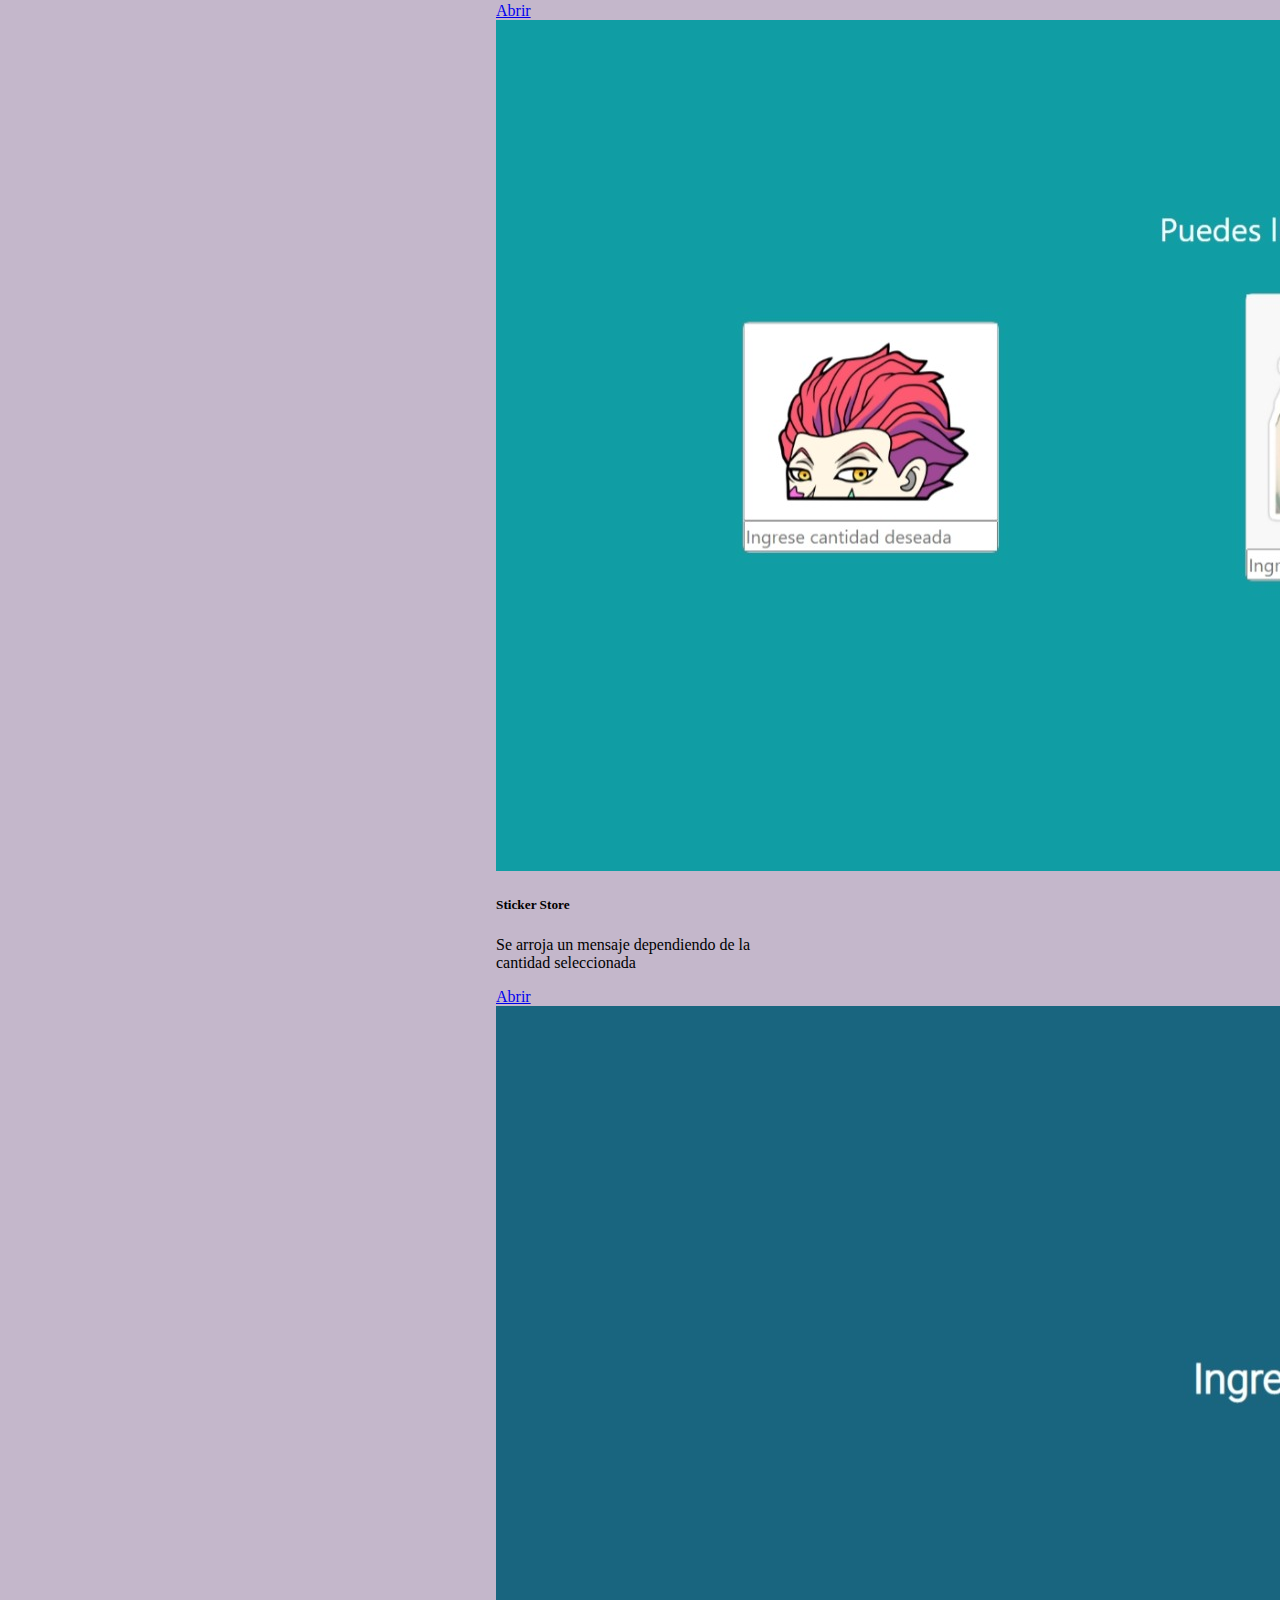
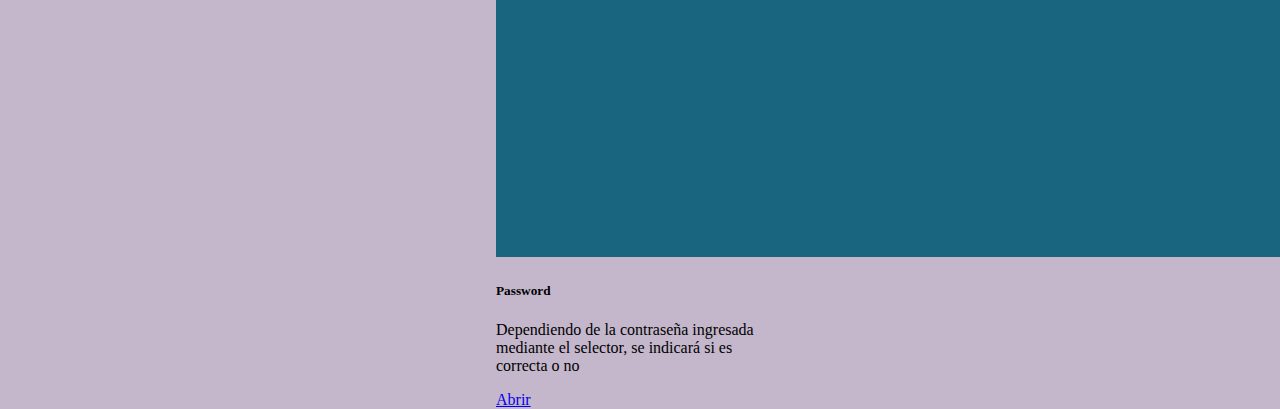
<file: index.html>
<!DOCTYPE html>
<html lang="en">
  <head>
    <meta charset="UTF-8" />
    <meta http-equiv="X-UA-Compatible" content="IE=edge" />
    <meta name="viewport" content="width=device-width, initial-scale=1.0" />
    <link
      href="https://cdn.jsdelivr.net/npm/bootstrap@5.3.0-alpha3/dist/css/bootstrap.min.css"
      rel="stylesheet"
      integrity="sha384-KK94CHFLLe+nY2dmCWGMq91rCGa5gtU4mk92HdvYe+M/SXH301p5ILy+dN9+nJOZ"
      crossorigin="anonymous"
    />
    <link rel="stylesheet" href="./assets/css/style.css" />
    <link rel="icon" type="image/x-icon" href="./assets/img/icon.webp" />
    <title>Js If Demos</title>
  </head>
  <body>
    <section>
      <h1>JS {if} Demos</h1>
      <div class="container text-center">
        <div class="row">
          <div class="col">
            <div class="card" style="width: 18rem">
              <img
                src="./assets/img/img1.jpeg"
                class="card-img-top"
                alt="..."
              />
              <div class="card-body">
                <h5 class="card-title">Img Click</h5>
                <p class="card-text">
                  Añade un borde rojo al hacer click en la imagen
                </p>
                <a
                  href="./desafio2.1/dsf1.html"
                  class="btn btn-secondary"
                  target="_blank"
                  rel="noopener noreferrer"
                  >Abrir</a
                >
              </div>
            </div>
          </div>
          <div class="col">
            <div class="card" style="width: 18rem">
              <img
                src="./assets/img/img2.jpeg"
                class="card-img-top"
                alt="..."
              />
              <div class="card-body">
                <h5 class="card-title">Sticker Store</h5>
                <p class="card-text">
                  Se arroja un mensaje dependiendo de la cantidad seleccionada
                </p>
                <a
                  href="./desafio2.2/dsf2.html"
                  class="btn btn-secondary"
                  target="_blank"
                  rel="noopener noreferrer"
                  >Abrir</a
                >
              </div>
            </div>
          </div>
          <div class="col">
            <div class="card" style="width: 18rem">
              <img
                src="./assets/img/img3.jpeg"
                class="card-img-top"
                alt="..."
              />
              <div class="card-body">
                <h5 class="card-title">Password</h5>
                <p class="card-text">
                  Dependiendo de la contraseña ingresada mediante el selector,
                  se indicará si es correcta o no
                </p>
                <a
                  href="./desafio2.3/dsf3.html"
                  class="btn btn-secondary"
                  target="_blank"
                  rel="noopener noreferrer"
                  >Abrir</a
                >
              </div>
            </div>
          </div>
        </div>
      </div>
    </section>
    <script
      src="https://cdn.jsdelivr.net/npm/bootstrap@5.3.0-alpha3/dist/js/bootstrap.bundle.min.js"
      integrity="sha384-ENjdO4Dr2bkBIFxQpeoTz1HIcje39Wm4jDKdf19U8gI4ddQ3GYNS7NTKfAdVQSZe"
      crossorigin="anonymous"
    ></script>
  </body>
</html>
</file>
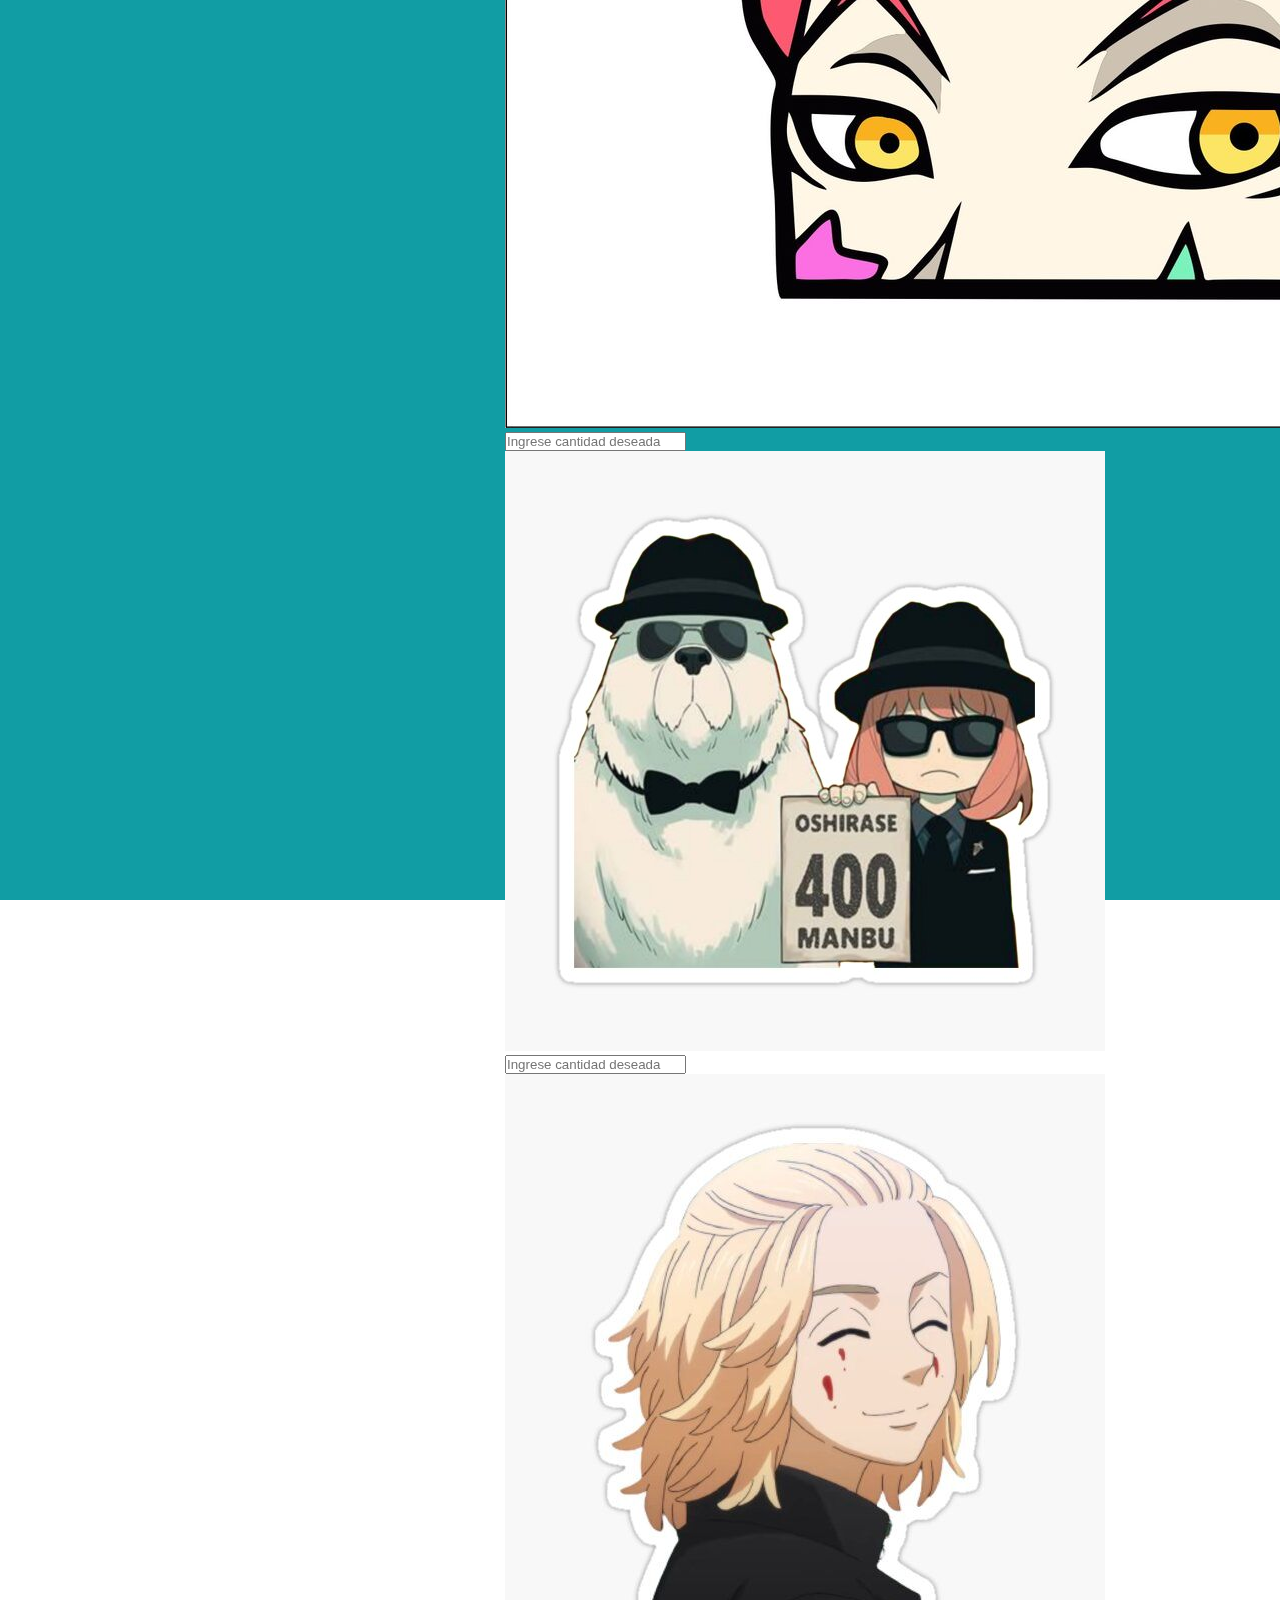
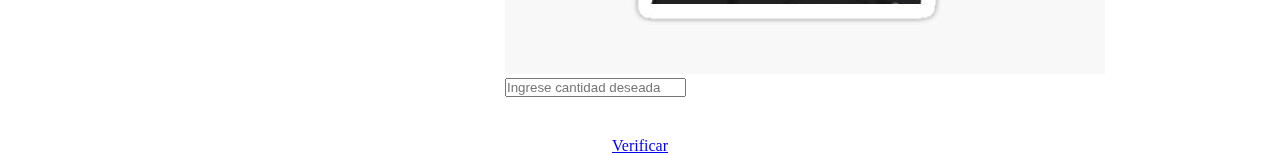
<file: desafio2.2/dsf2.html>
<!DOCTYPE html>
<html lang="en">
  <head>
    <meta charset="UTF-8" />
    <meta http-equiv="X-UA-Compatible" content="IE=edge" />
    <meta name="viewport" content="width=device-width, initial-scale=1.0" />
    <link rel="stylesheet" href="./assets/css/style.css" />
    <link
      href="https://cdn.jsdelivr.net/npm/bootstrap@5.3.0-alpha3/dist/css/bootstrap.min.css"
      rel="stylesheet"
      integrity="sha384-KK94CHFLLe+nY2dmCWGMq91rCGa5gtU4mk92HdvYe+M/SXH301p5ILy+dN9+nJOZ"
      crossorigin="anonymous"
    />
    <title>Stickers</title>
  </head>
  <body>
    <section>
      <p class="fs-3">Puedes llevar hasta 10 Stickers</p>
      <div class="container text-center">
        <div class="row">
          <div class="col">
            <div class="card">
              <img src="./assets/img/img2.jpg" alt="sticker" />
              <input
                type="text"
                id="cant1"
                placeholder="Ingrese cantidad deseada"
              />
            </div>
          </div>
          <div class="col">
            <div class="card">
              <img src="./assets/img/img3.jpg" alt="sticker" />
              <input
                type="text"
                id="cant2"
                placeholder="Ingrese cantidad deseada"
              />
            </div>
          </div>
          <div class="col">
            <div class="card">
              <img src="./assets/img/img1.jpg" alt="sticker" />
              <input
                type="text"
                id="cant3"
                placeholder="Ingrese cantidad deseada"
              />
            </div>
          </div>
        </div>
      </div>
      <p class="fs-4"><span id="pOutput"></span></p>
      <a href="#" class="btn btn-light" id="btn">Verificar</a>
    </section>
    <script src="./assets/js/main.js"></script>
    <script
      src="https://cdn.jsdelivr.net/npm/bootstrap@5.3.0-alpha3/dist/js/bootstrap.bundle.min.js"
      integrity="sha384-ENjdO4Dr2bkBIFxQpeoTz1HIcje39Wm4jDKdf19U8gI4ddQ3GYNS7NTKfAdVQSZe"
      crossorigin="anonymous"
    ></script>
  </body>
</html>
</file>
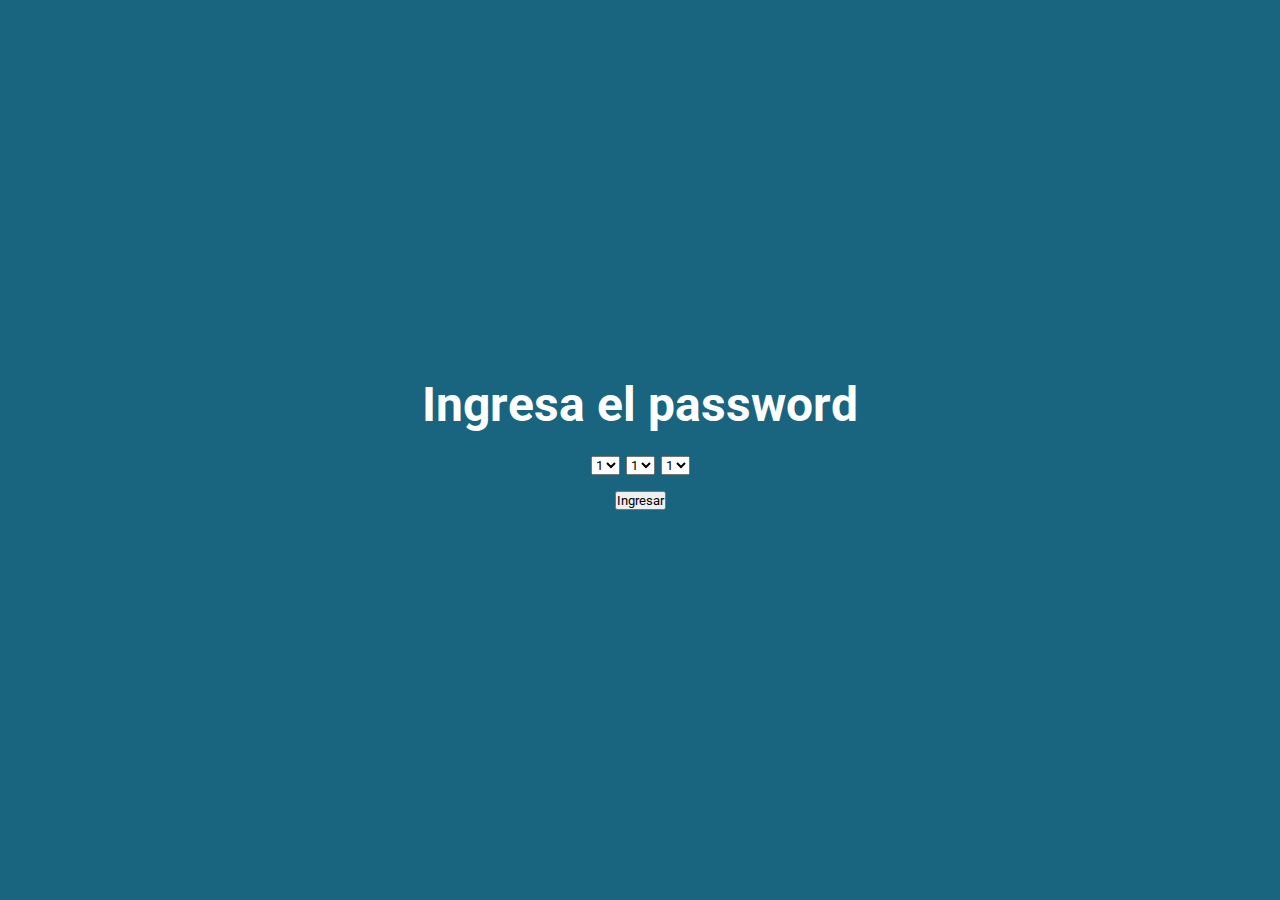
<file: desafio2.3/dsf3.html>
<!DOCTYPE html>
<html lang="en">
  <head>
    <meta charset="UTF-8" />
    <meta http-equiv="X-UA-Compatible" content="IE=edge" />
    <meta name="viewport" content="width=device-width, initial-scale=1.0" />
    <link rel="preconnect" href="https://fonts.googleapis.com" />
    <link rel="preconnect" href="https://fonts.gstatic.com" crossorigin />
    <link
      href="https://fonts.googleapis.com/css2?family=Roboto:wght@300&display=swap"
      rel="stylesheet"
    />
    <link rel="stylesheet" href="./assets/css/style.css" />
    <title>Password</title>
  </head>
  <body>
    <section>
      <h1>Ingresa el password</h1>
      <div class="password-select">
        <select name="0" id="digit1">
          <option value="1">1</option>
          <option value="2">2</option>
          <option value="3">3</option>
          <option value="4">4</option>
          <option value="5">5</option>
          <option value="6">6</option>
          <option value="7">7</option>
          <option value="8">8</option>
          <option value="9">9</option>
        </select>
        <select name="0" id="digit2">
          <option value="1">1</option>
          <option value="2">2</option>
          <option value="3">3</option>
          <option value="4">4</option>
          <option value="5">5</option>
          <option value="6">6</option>
          <option value="7">7</option>
          <option value="8">8</option>
          <option value="9">9</option>
        </select>
        <select name="0" id="digit3">
          <option value="1">1</option>
          <option value="2">2</option>
          <option value="3">3</option>
          <option value="4">4</option>
          <option value="5">5</option>
          <option value="6">6</option>
          <option value="7">7</option>
          <option value="8">8</option>
          <option value="9">9</option>
        </select>
      </div>
      <button type="button" id="btn">Ingresar</button>
      <p><span id="pOutput"></span></p>
    </section>
    <script src="./assets/js/main.js"></script>
  </body>
</html>
</file>
<file: assets/css/style.css>
body {
  background-color: #c4b7cb;
}

section {
  height: 100vh;
  display: flex;
  flex-direction: column;
  align-items: center;
  justify-content: center;
  gap: 20px;
}

.col {
  display: flex;
  align-items: center;
  justify-content: center;
}
</file>
<file: desafio2.2/assets/css/style.css>
* {
  padding: 0;
  margin: 0;
}

section {
  display: flex;
  height: 100vh;
  flex-direction: column;
  align-items: center;
  justify-content: center;
  gap: 20px;
  background-color: #119da4;
  color: white;
}

.card {
  width: 30vh;
  height: auto;
}

.col {
  display: flex;
  align-items: center;
  justify-content: center;
}
</file>
<file: desafio2.3/assets/css/style.css>
* {
  padding: 0;
  margin: 0;
  font-family: "Roboto", sans-serif;
}

section {
  height: 100vh;
  display: flex;
  flex-direction: column;
  align-items: center;
  justify-content: center;
  gap: 15px;
  font-size: x-large;
  background-color: #19647e;
  color: white;
}
</file>
